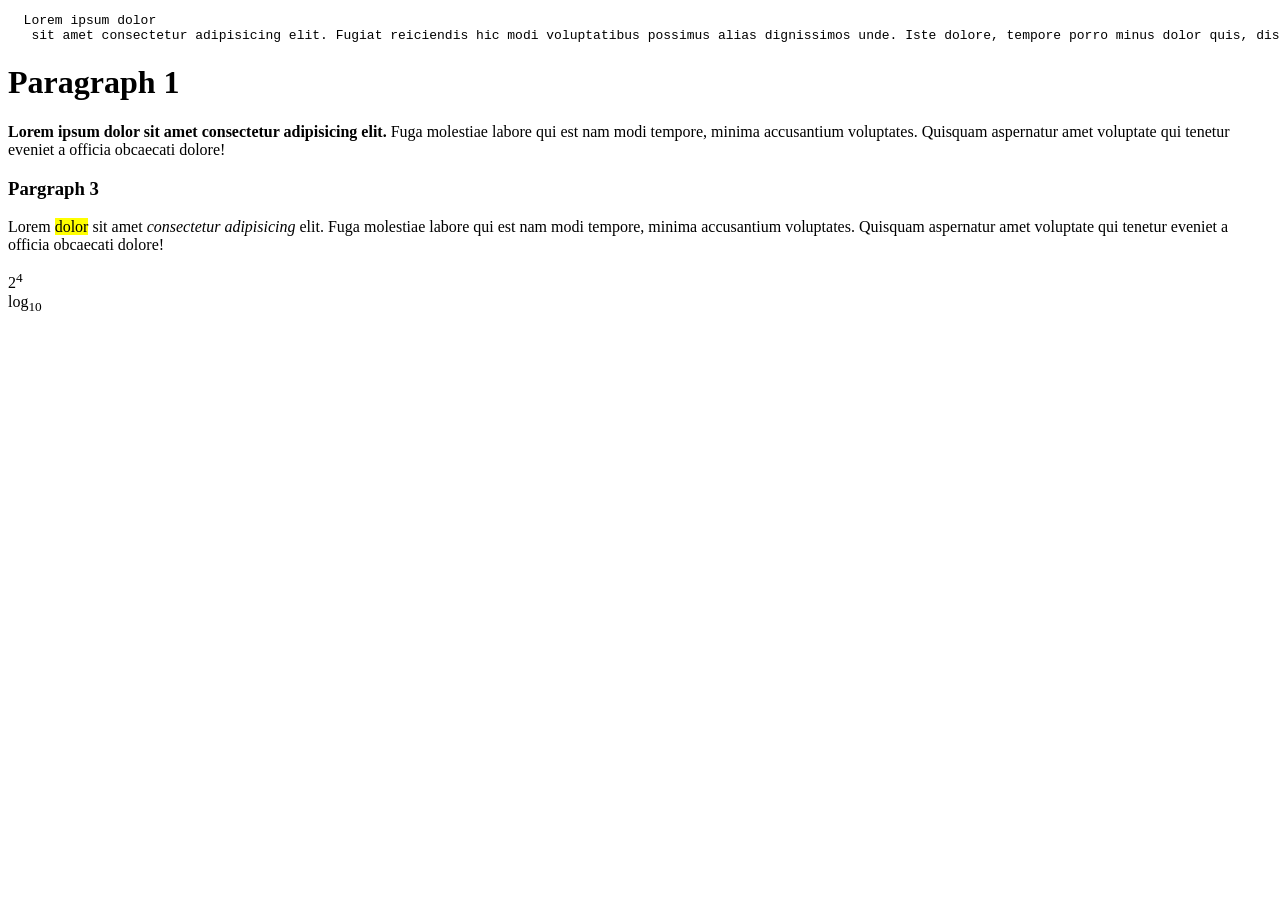
<file: first.html>
<!DOCTYPE html>
<html lang="en">
<head>
    <meta charset="UTF-8">
    <meta name="viewport" content="width=device-width, initial-scale=1.0">
    <title>First HTML Page</title>
</head>
<body>
    <pre>
  Lorem ipsum dolor
   sit amet consectetur adipisicing elit. Fugiat reiciendis hic modi voluptatibus possimus alias dignissimos unde. Iste dolore, tempore porro minus dolor quis, distinctio, animi illum natus sunt expedita?  
</pre>
<p><h1>Paragraph 1</h1><b>Lorem ipsum dolor sit amet consectetur adipisicing elit. </b>Fuga molestiae labore qui est nam modi tempore, minima accusantium voluptates. Quisquam aspernatur amet voluptate qui tenetur eveniet a officia obcaecati dolore!


</p>
<p><h3>Pargraph 3</h3>Lorem <mark> dolor</mark> sit amet <i>consectetur adipisicing</i> elit. Fuga molestiae labore qui est nam modi tempore, minima accusantium voluptates. Quisquam aspernatur amet voluptate qui tenetur eveniet a officia obcaecati dolore!


</p>
<p>
    2<sup>4</sup><br>
    log<sub>10</sub>
</p>
</body>
</html>
</file>
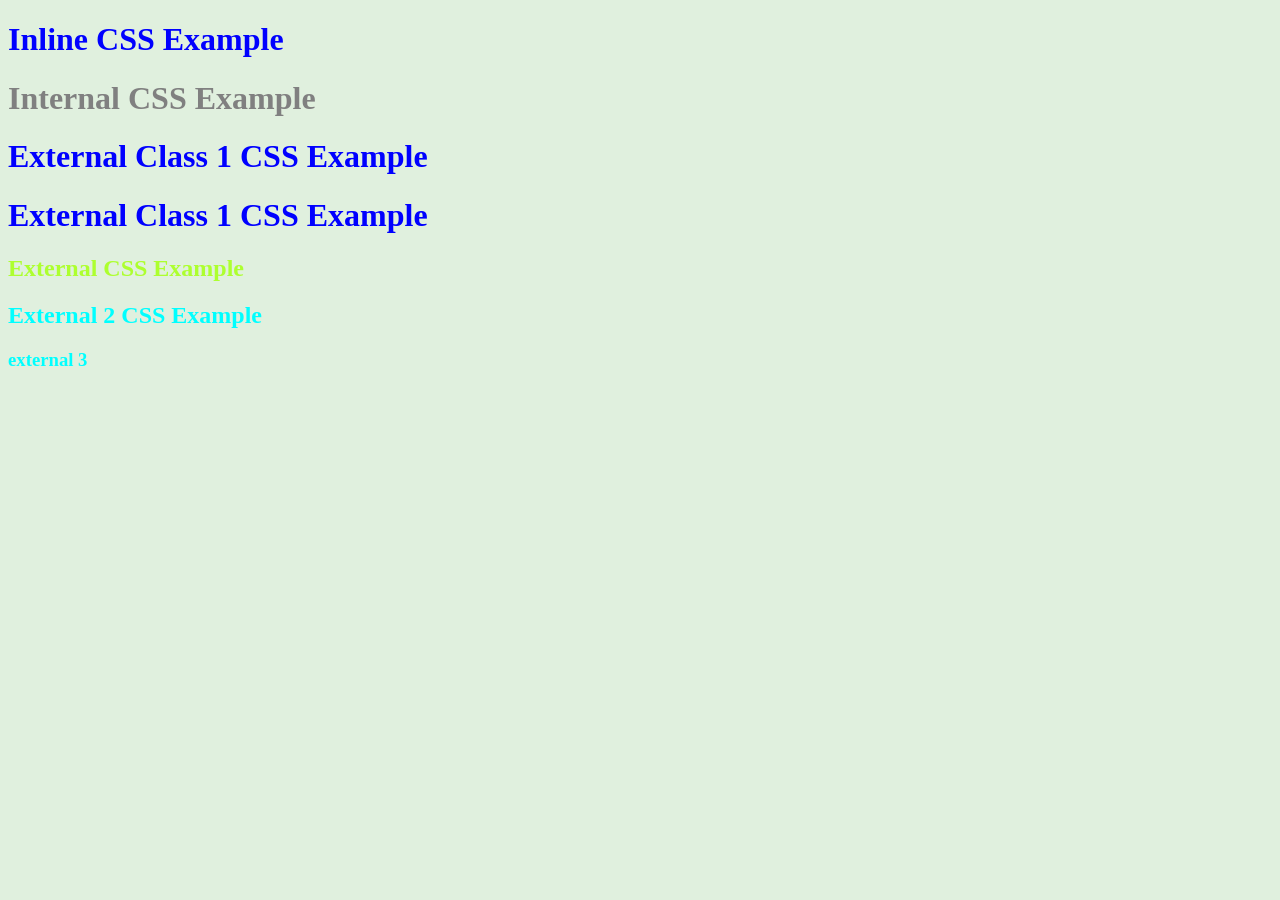
<file: firstcss.html>
<!DOCTYPE html>
<html lang="en">
<head>
    <meta charset="UTF-8">
    <meta name="viewport" content="width=device-width, initial-scale=1.0">
    <title>First CSS Example</title>
    <link rel="stylesheet" href="main.css">
    <style>
        h1{
            color:grey;
        }
        #kiet{
            color:aqua;
        }
        h1.bluecolor{
            color:blue;
        }
    </style>
</head>
<body>
    <h1 style="color:blue;">Inline CSS Example</h1>
    <h1>Internal CSS Example</h1>
    <h1 class="bluecolor">External Class 1 CSS Example</h1>
    <h1 class="bluecolor">External Class 1 CSS Example</h1>
    <h2 class="bluecolor">External CSS Example</h2>
    <h2 id="kiet">External 2 CSS Example</h2>
    <h3 id="kiet"> external 3</h3>
</body>
</html>
</file>
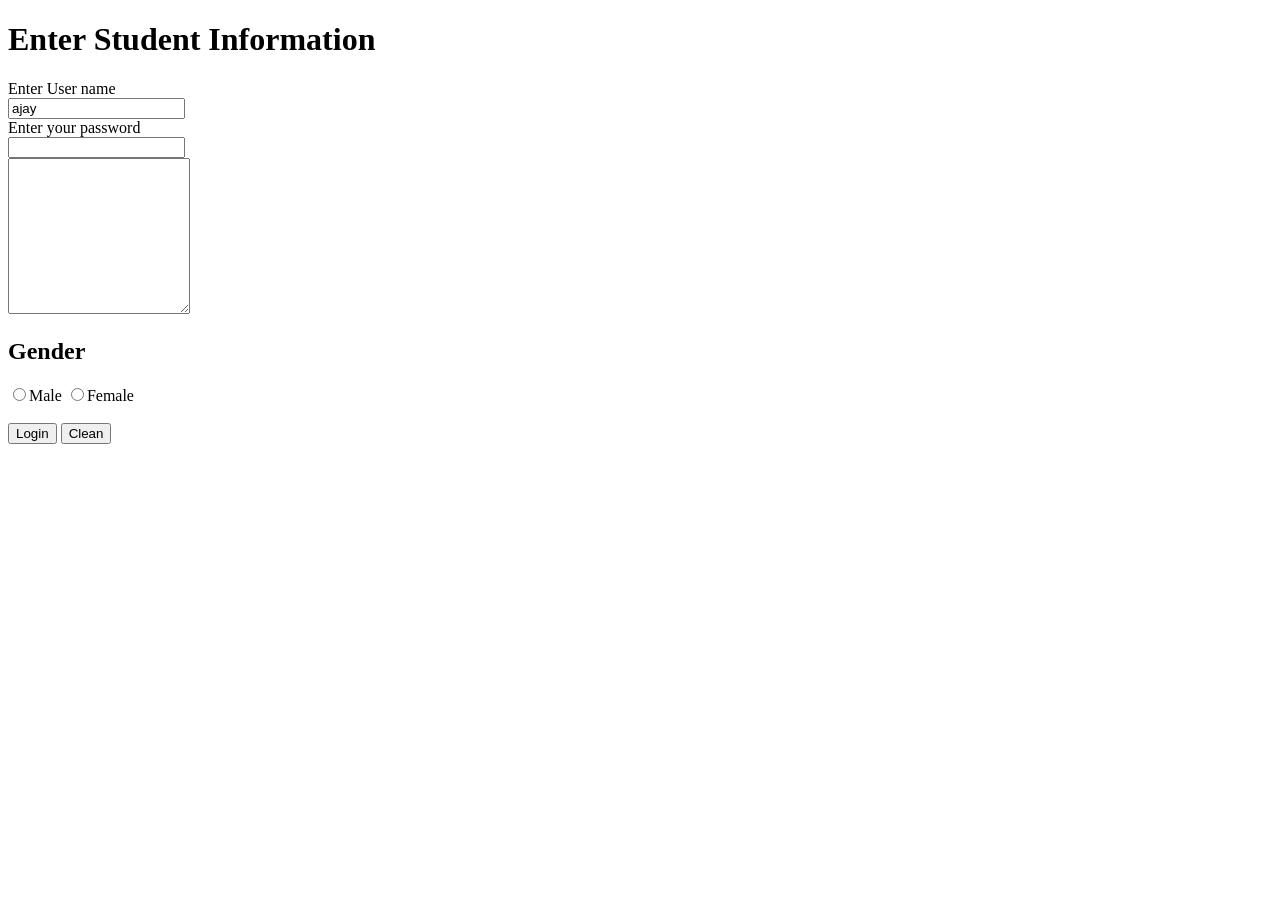
<file: form.html>
<!DOCTYPE html>
<html lang="en">
<head>
    <meta charset="UTF-8">
    <meta name="viewport" content="width=device-width, initial-scale=1.0">
    <title>Form Designing</title>
</head>
<body>
    <h1>Enter Student Information</h1>
    <form action="#" method="post">
       <label for="username">Enter User name</label> <br>
       <input type="text" name="username" value="ajay" readonly/><br>
       <label for="password">Enter your password</label> <br>
       <input type="password" name="password"/><br>
       <textarea name="comment" rows="10" cols="20" width="20" height="20"></textarea><br>
       <h2>Gender</h2>
       <input type="radio" name="gender">Male</input>
       <input type="radio" name="gender">Female</input><br><br>
       <input type="submit" value="Login" Name="login"/>
       <input type="reset" value="Clean" Name="clean"/><br>
       


    </form>
    
</body>
</html>
</file>
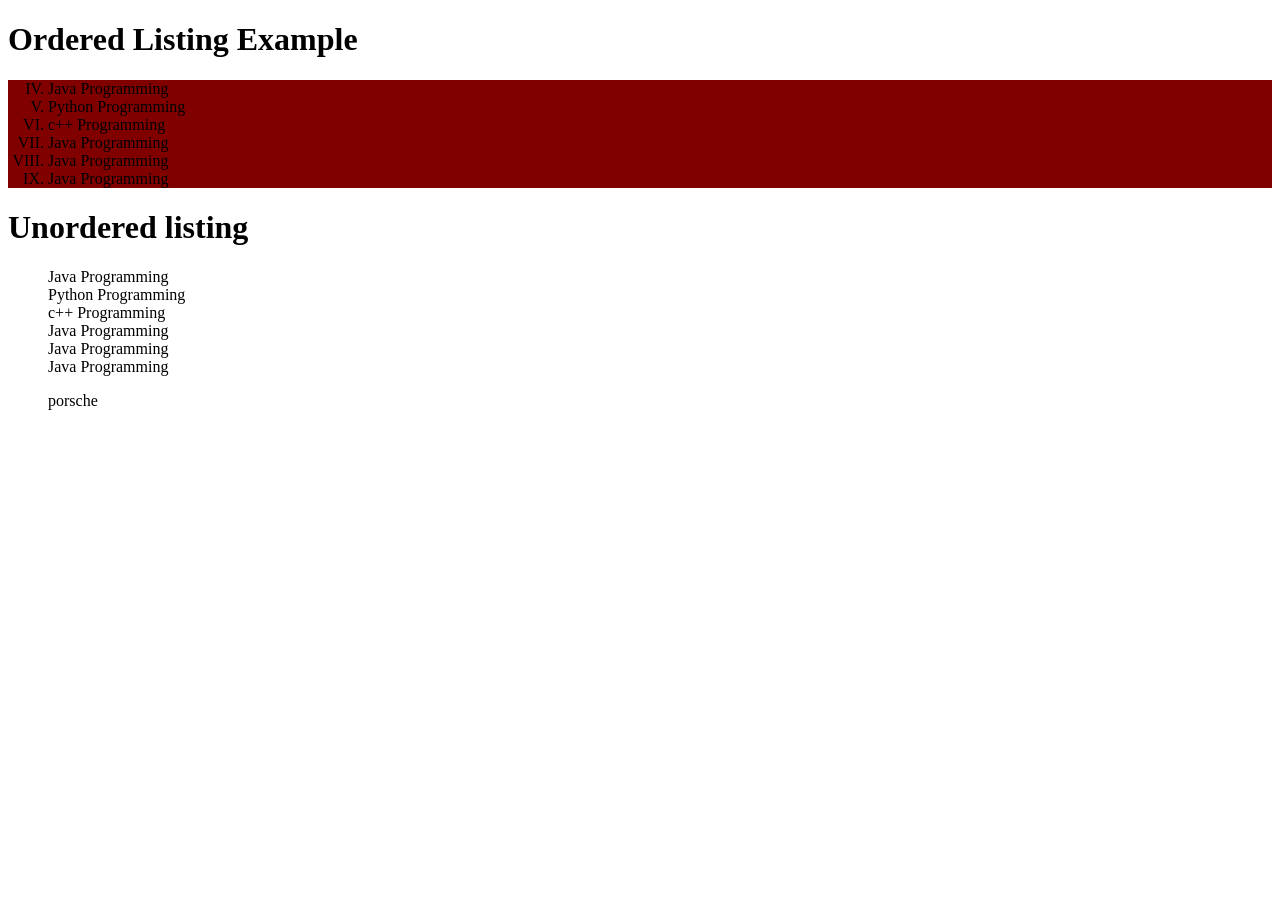
<file: list.html>
<!DOCTYPE html>
<html lang="en">
<head>
    <meta charset="UTF-8">
    <meta name="viewport" content="width=device-width, initial-scale=1.0">
    <title>Listing Example</title>
    <style>
        ul{
            list-style-type: none;

        }
        ol{
            list-style-type:upper-roman;
            background-color: maroon;
        }
    </style>
</head>
<body>
    <h1>Ordered Listing Example</h1>
    <ol type="a" start="4">
        <li>Java Programming</li>
        <li>Python Programming</li>
        <li>c++ Programming</li>
        <li>Java Programming</li>
        <li>Java Programming</li>
        <li>Java Programming</li>
       
    </ol>
     
    <h1>Unordered listing</h1>
    <ul type="square">
        <li>Java Programming</li>
        <li>Python Programming</li>
        <li>c++ Programming</li>
        <li>Java Programming</li>
        <li>Java Programming</li>
        <li>Java Programming</li>
       
    </ul>
    <ul>
        <li>porsche</li>

    </ul>
</body>
</html>
</file>
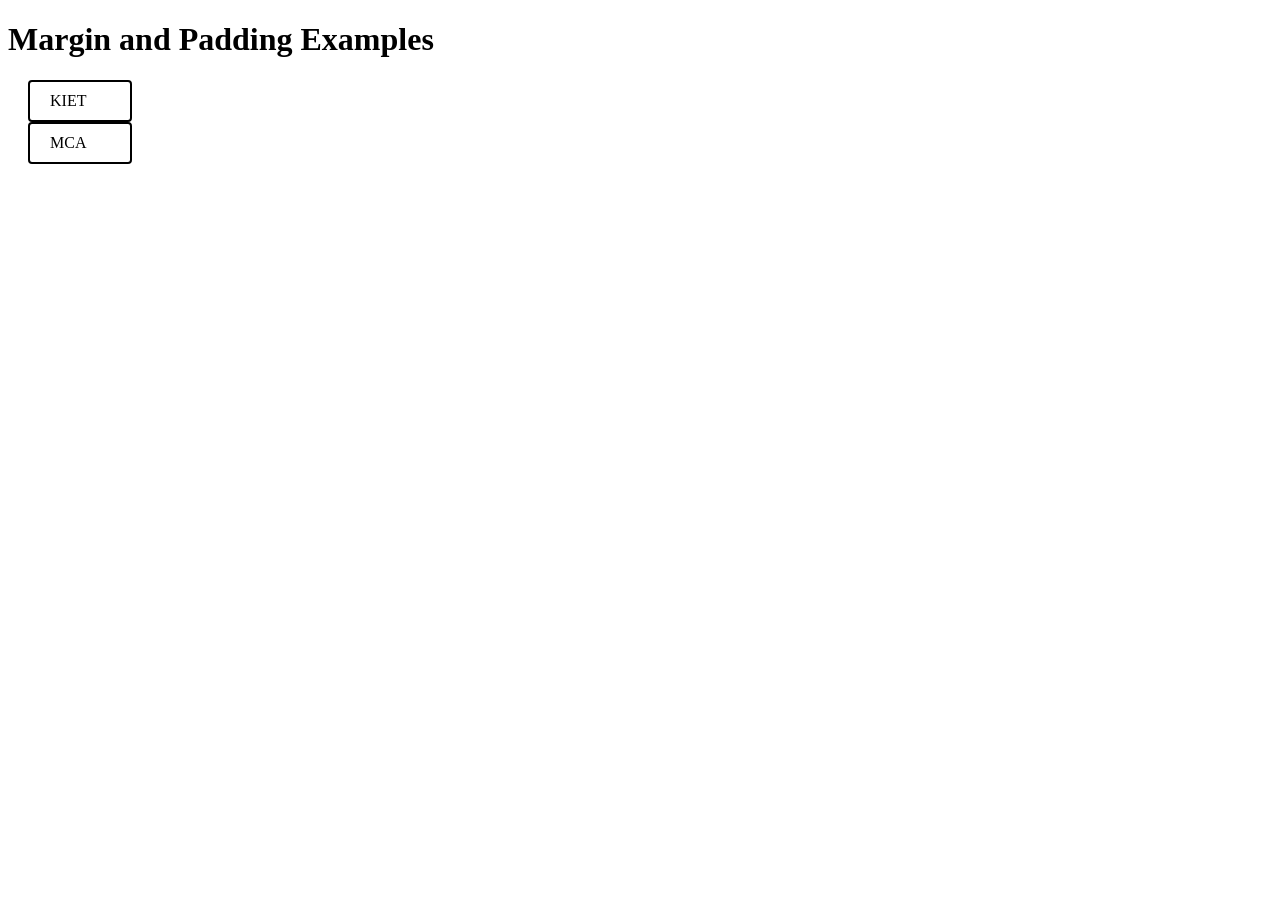
<file: marginpad.html>
<!DOCTYPE html>
<html lang="en">
<head>
    <meta charset="UTF-8">
    <meta name="viewport" content="width=device-width, initial-scale=1.0">
    <title>Margin and Padding</title>
    <style>
        span{
            border:2px;
            border-style:solid;
            margin-left: 20px;
            padding-left:20px;
            padding-right:20px;
            padding-top:10px;
            padding-bottom:10px;
            border-radius: 4px;
            display:block;
            width:60px;
            
        }
        span:hover{
            background-color: green;
            color: white;
        }
    </style>
</head>
<body>
    <h1> Margin and Padding Examples</h1>
    <span>KIET</span>
    <span>MCA</span>
</body>
</html>
</file>
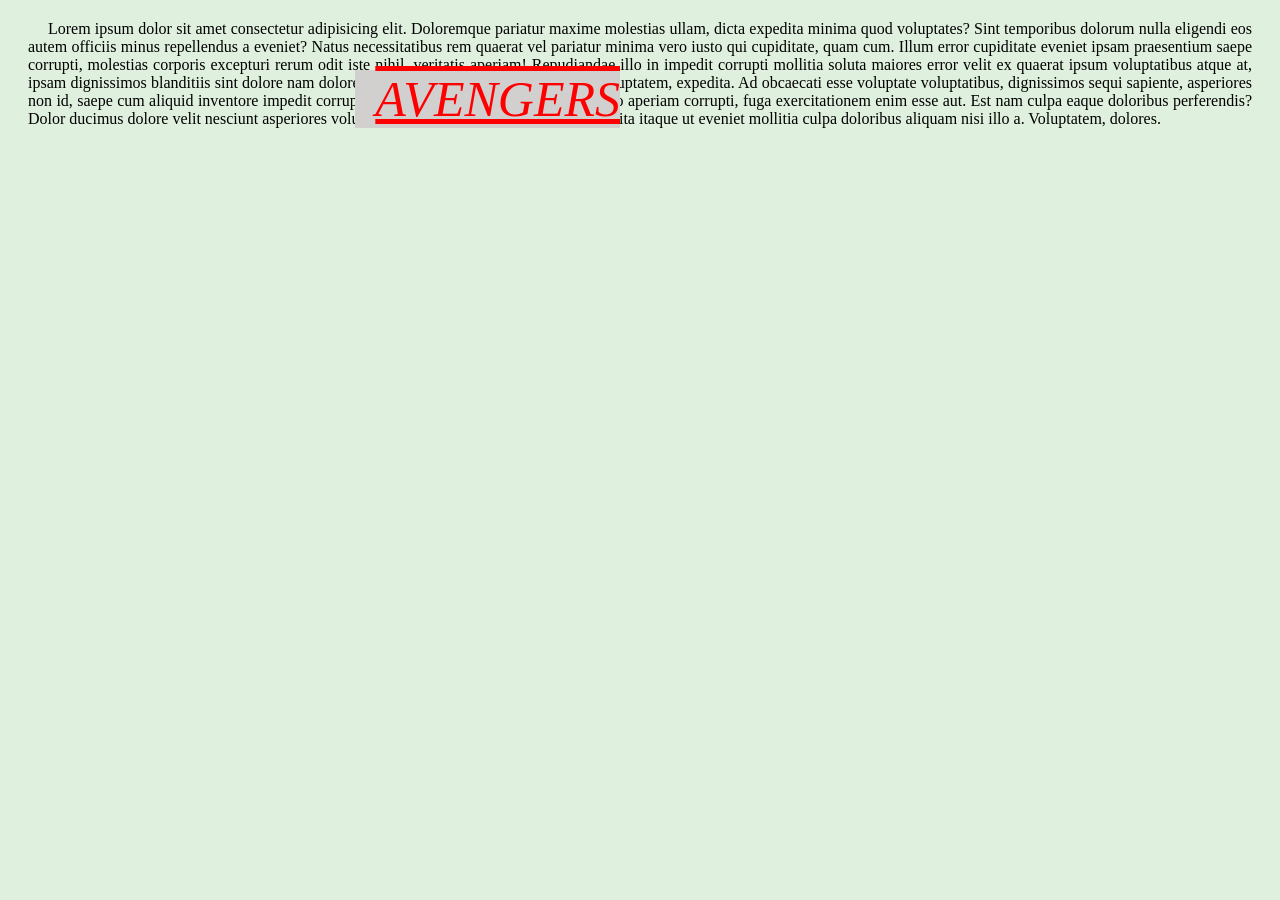
<file: textcss.html>
<!DOCTYPE html>
<html lang="en">
<head>
    <meta charset="UTF-8">
    <meta name="viewport" content="width=device-width, initial-scale=1.0">
    <title>Text CSS</title>
    <link rel="stylesheet" href="main.css"/>
</head>
<body>
    <p id="heading">AVENGERS</p>
    <p id="para1">Lorem ipsum dolor sit amet consectetur adipisicing elit. Doloremque pariatur maxime molestias ullam, dicta expedita minima quod voluptates? Sint temporibus dolorum nulla eligendi eos autem officiis minus repellendus a eveniet?
    Natus necessitatibus rem quaerat vel pariatur minima vero iusto qui cupiditate, quam cum. Illum error cupiditate eveniet ipsam praesentium saepe corrupti, molestias corporis excepturi rerum odit iste nihil, veritatis aperiam!
    Repudiandae illo in impedit corrupti mollitia soluta maiores error velit ex quaerat ipsum voluptatibus atque at, ipsam dignissimos blanditiis sint dolore nam doloremque id excepturi cumque odit qui? Voluptatem, expedita.
    Ad obcaecati esse voluptate voluptatibus, dignissimos sequi sapiente, asperiores non id, saepe cum aliquid inventore impedit corrupti. Aspernatur sint accusamus ab et libero aperiam corrupti, fuga exercitationem enim esse aut.
    Est nam culpa eaque doloribus perferendis? Dolor ducimus dolore velit nesciunt asperiores voluptatum sunt quas, eaque voluptate expedita itaque ut eveniet mollitia culpa doloribus aliquam nisi illo a. Voluptatem, dolores.</p>
    
</body>
</html>
</file>
<file: main.css>
h2{
    color:greenyellow;
}
p#heading{
  color:red;
  text-align: right;
  position:absolute;
  top:50px;
  right:50%;
  text-decoration: overline underline;
  font-family: 'verdhana';
  font-size: 50px;
  font-style: italic;
  background-color: rgb(210, 207, 207);
}
p{
    text-align: justify;
    margin: 20px;
    text-indent:20px
}
body{
    background-color: rgba(100,180,90, 0.2);
}
</file>
